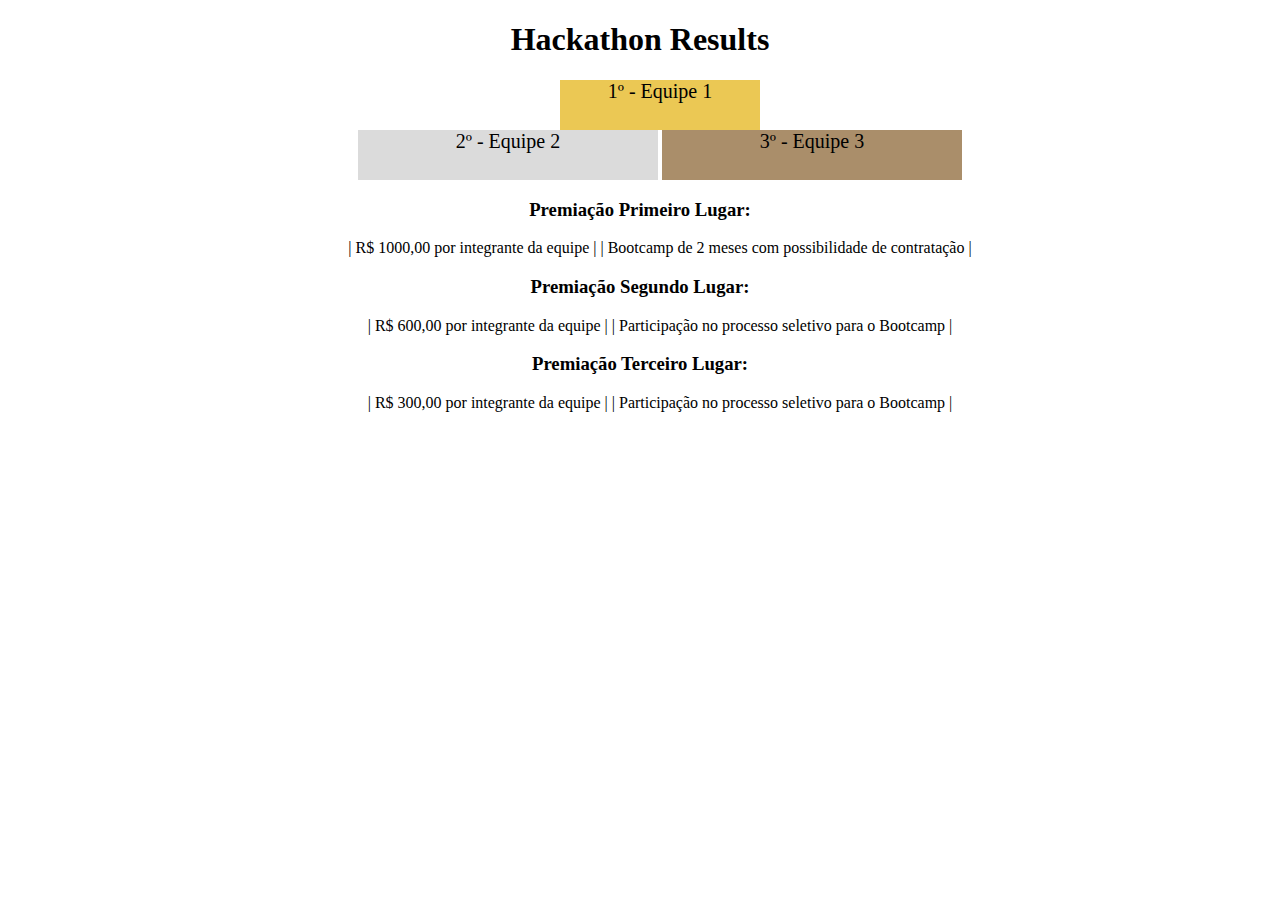
<file: bloco-3/dia 4.4/index.html>
<!DOCTYPE html>
<html lang="pt">
  <head>
    <meta charset="UTF-8">
    <meta name="viewport" content="width=device-width, initial-scale=1.0">
    <title>Ranking</title>
    <link rel="stylesheet" href="style.css">
  </head>
  <body>
    <header>
      <h1>Hackathon Results</h1>
    </header>
    <section>
      <ul>
        <li class="first">1º - Equipe 1</li>
        <li class="second">2º - Equipe 2</li>
        <li class="third">3º - Equipe 3</li>
      </ul>
    </section>
    <section>
      <h3>Premiação Primeiro Lugar:</h3>
     <div class="list-line"><ul>
        <li >| R$ 1000,00 por integrante da equipe |</li>
        <li >| Bootcamp de 2 meses com possibilidade de contratação |</li>
      </ul>
      <h3>Premiação Segundo Lugar:</h3>
      <ul   >
        <li >| R$ 600,00 por integrante da equipe |</li>
        <li  >| Participação no processo seletivo para o Bootcamp |</li>
      </ul>
      <h3>Premiação Terceiro Lugar:</h3>
      <ul >
        <li >| R$ 300,00 por integrante da equipe |</li>
        <li >| Participação no processo seletivo para o Bootcamp |</li>
      </ul></div>
    </section>
  </body>
</html>
</file>
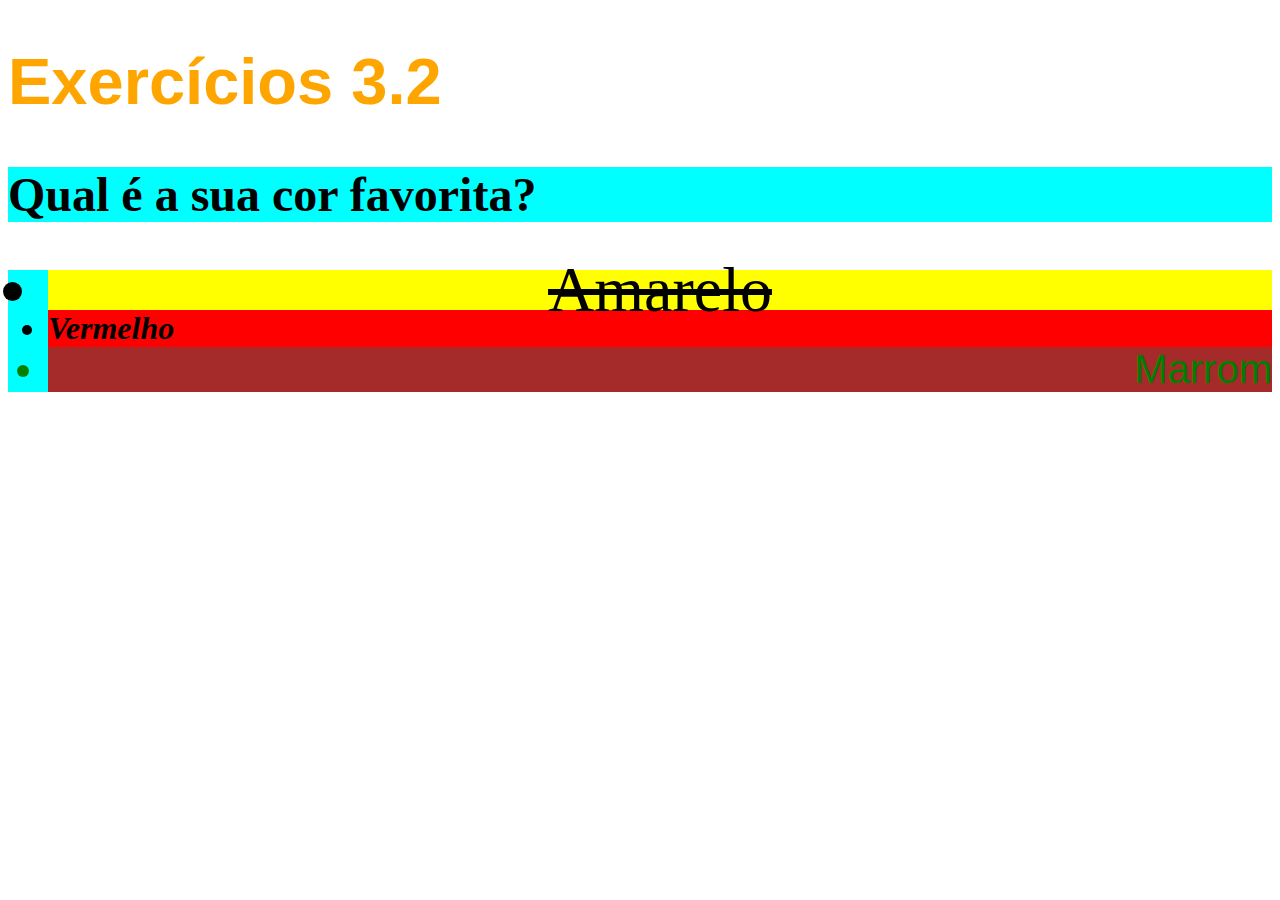
<file: bloco-3/dia-2/index.html>
<!DOCTYPE html>
<html lang="pt-br">
  <head>
    <meta charset="UTF-8">
    <title>HTML</title>
    <style>
         
        body{
            font-size: 16px;
        }

         h1{
             font-size: 65px;
             font-family: sans-serif;
             color: orange;

         }

         p{
            font-weight: 600;
            font-size: 3em;
         }
         
         .text{
             background-color: aqua;
         }

         #listYellow{ 
             background-color: yellow;
             line-height: 40px;
             text-decoration: line-through;
             text-align: center;
             font-size: 4em;
         }

         #listRed{
             background-color: red;
             font-weight: bold;
             font-style: italic;
             font-size: 2em;
         }

         #listBrown{
             background-color: brown;
             text-align: end;
             color: green;
             font-family: 'Franklin Gothic Medium', 'Arial Narrow', Arial, sans-serif;
             font-size: 40px;
         }
        
         
    </style>
 </head>
  <body>
    <h1>Exercícios 3.2</h1>
    <p class="text">Qual é a sua cor favorita?</p>
    <ul class="text">
      <li id="listYellow">Amarelo</li>
      <li id="listRed">Vermelho</li>
      <li id="listBrown">Marrom</li>
    </ul>

    <!-- Exercícios
 - Modifique o tamanho do h1 para 65 pixels
 - Modifique a cor do texto do h1 para laranja
 - Modifique a cor de fundo da lista não ordenada
 - Crie uma classe para modificar a cor de fundo da tag p e da ul ao mesmo tempo
    -->
  </body>
</html>
</file>
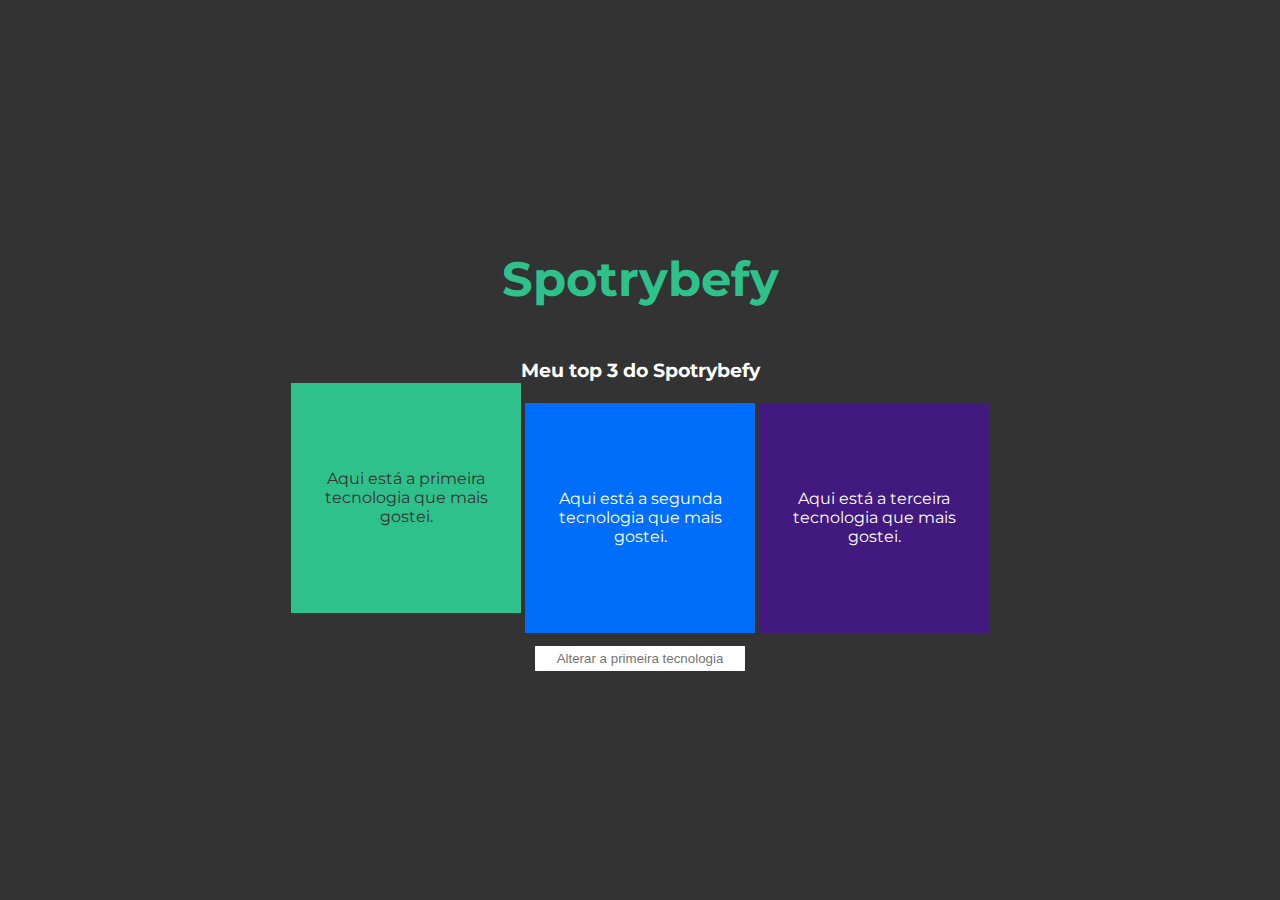
<file: bloco-5/dia-1/exercisios-dia-3/index.html>
<!DOCTYPE html>
<html lang="pt-br">
  <head>
  <meta charset="UTF-8">
  <title>addEventListener</title>
  <link rel="preconnect" href="https://fonts.gstatic.com">
  <link href="https://fonts.googleapis.com/css2?family=Montserrat:wght@400;900&display=swap" rel="stylesheet">
  <link rel="stylesheet" href="style.css">
  </head>
  <body>
    <h1>Spotrybefy</h1>
    <h3 id="mySpotrybefy">Meu top 3 do Spotrybefy</h3>
    <div class="container">
      <div class="tech" id="divUm">Aqui está a primeira tecnologia que mais gostei.</div>
      <div id="divDois">Aqui está a segunda tecnologia que mais gostei.</div>
      <div id="divTres">Aqui está a terceira tecnologia que mais gostei.</div>
    </div>
    <input type="text" id="input" placeholder="Alterar a primeira tecnologia">
    <script src="main.js"></script>
  </body>
</html>
</file>
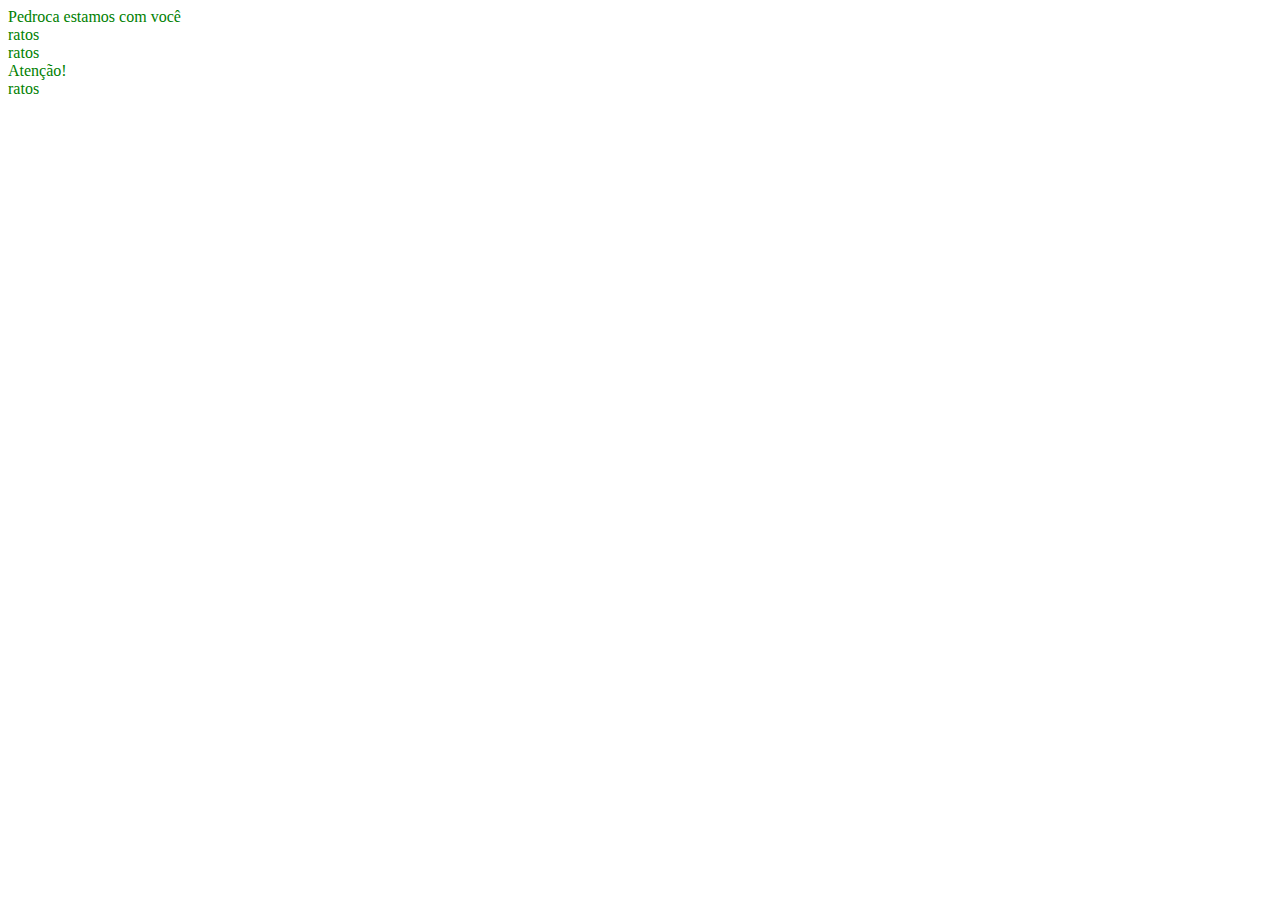
<file: bloco-5/dia-1/teste.html>
<!DOCTYPE html>
<html lang="en">
<head>
  <meta charset="UTF-8">
  <meta http-equiv="X-UA-Compatible" content="IE=edge">
  <meta name="viewport" content="width=device-width, initial-scale=1.0">
  <title>Document</title>
</head>
<body>
  <div id="paiDoPai">
    <div id="pai">
      <div id="primeiroFilho"></div>
      <div id="elementoOndeVoceEsta">
        <div id="primeiroFilhoDoFilho"></div>
        <div id="segundoEUltimoFilhoDoFilho"></div>
      </div>
      Atenção!
      <div id="terceiroFilho"></div>
      <div id="quartoEUltimoFilho"></div>
    </div>
  </div>
</body>
<footer><script src="script.js"></script></footer>
</html>
</file>
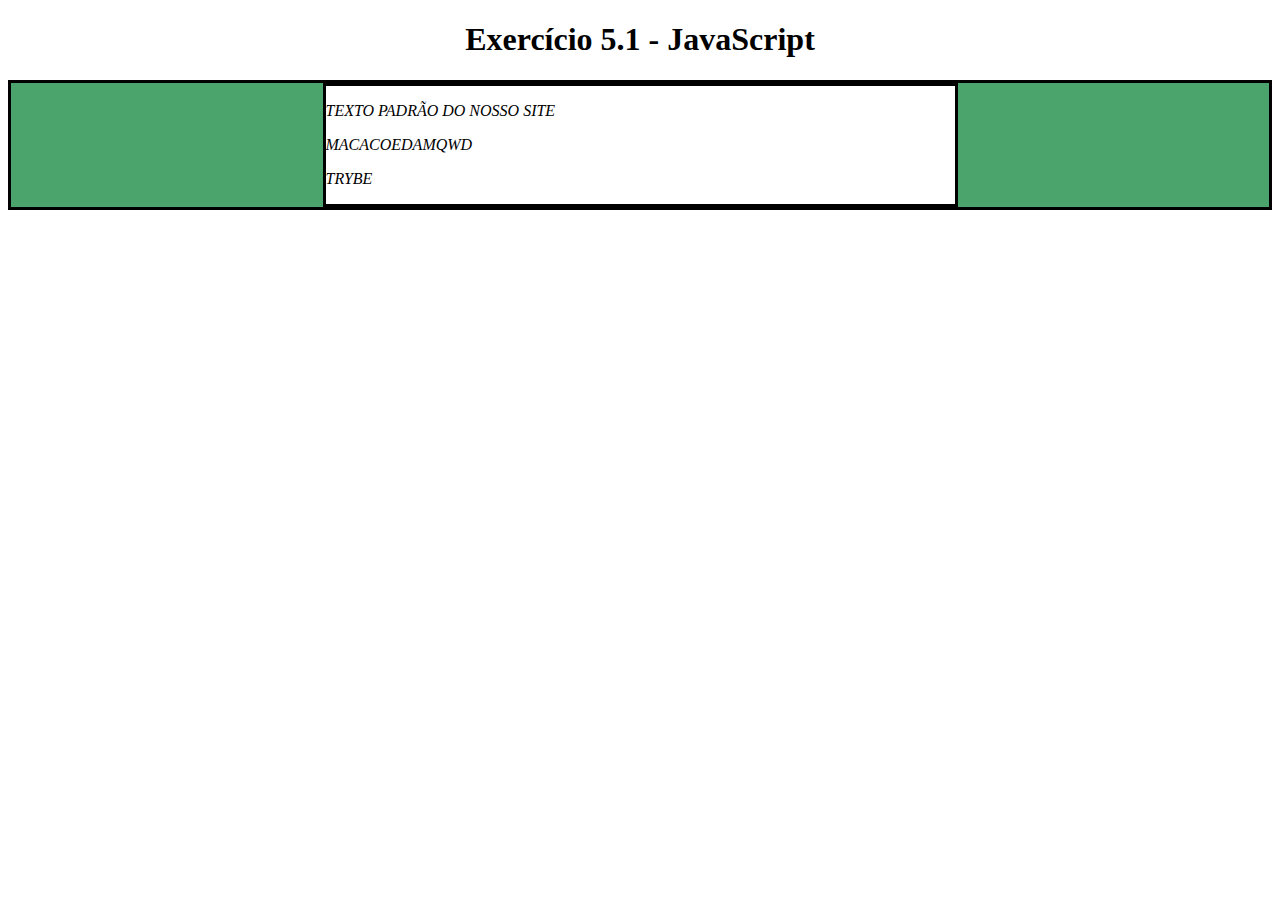
<file: bloco-5/dia-1/exercisios-dia-1/document.html>
<!DOCTYPE html>
<html>
  <head>
    <meta charset="UTF-8" />
    <meta name="viewport" content="width=device-width" />
    <title>Exercício 5.1</title>
    <link rel="stylesheet" href="style.css">
</head>
  <body>
    <h1 class="title">Exercício 5.1 - JavaEscripito </h1>
    <div class="main-content">
      <div class="center-content">
        <p>Texto padrão do nosso site</p>
        <p>-----</p>
        <p>Trybe</p>
      </div>
    </div>
    <script src="script.js"></script>
  </body>
</html>
</file>
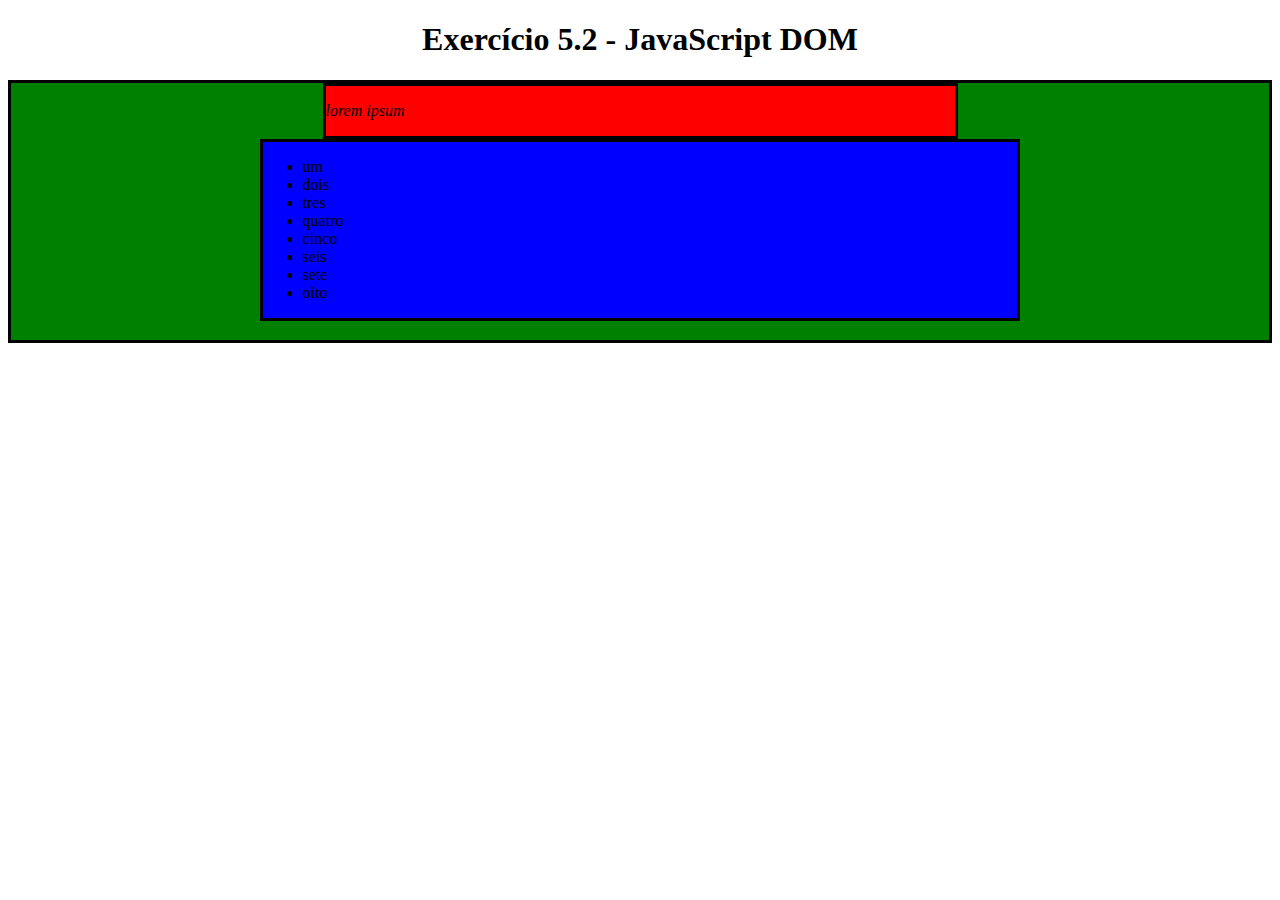
<file: bloco-5/dia-1/exercisios-dia-2/document.html>
<!DOCTYPE html>
<html>
  <head>
    <meta charset="UTF-8" />
    <meta name="viewport" content="width=device-width" />
    <title>Exercício 5.2</title>
    <style>
      div {
        border-color: black;
        border-style: solid;
      }

      .title {
        text-align: center;
      }

      .main-content {
        background-color: yellow;
      }

      .main-content .center-content {
        background-color: red;
        width: 50%;
        margin-left: auto;
        margin-right: auto;
      }

      .main-content .center-content p {
        font-style: italic;
      }

      .main-content .left-content {
        background-color: green;
        width: 60%;
        margin-left: 0;
        margin-right: auto;
      }

      .main-content .left-content .small-image {
        display: block;
        margin-left: auto;
        margin-right: auto;
        border-radius: 100%;
      }

      .main-content .right-content {
        background-color: blue;
        width: 60%;
        margin-left: auto;
        margin-right: 0;
      }

      .main-content .description {
        text-align: center;
      }
    </style>
  </head>
  <body>
    <script>
      let title = document.createElement("h1");
      title.innerHTML = "Exercício 5.2 - JavaScript DOM";
      title.className = "title";
      document.body.appendChild(title);

      let divMain = document.createElement("div");
      divMain.className = "main-content";
      document.body.appendChild(divMain);

      let divCenter = document.createElement("div");
      divCenter.className = "center-content";
      divMain.appendChild(divCenter);

      let paragraph = document.createElement("p");
      paragraph.innerHTML = "lorem ipsum";
      divCenter.appendChild(paragraph);

      let divLeft = document.createElement("div");
      divLeft.className = "left-content";
      divMain.appendChild(divLeft);

      let divRight = document.createElement("div");
      divRight.className = "right-content";
      divMain.appendChild(divRight);

      let picture = document.createElement("img");
      picture.src = "https://picsum.photos/200";
      picture.className = "small-image";
      divLeft.appendChild(picture);

      let list = document.createElement("ul");
      divRight.appendChild(list);

      let listNames = [
        "um",
        "dois",
        "tres",
        "quatro",
        "cinco",
        "seis",
        "sete",
        "oito",
        "nove",
        "dez",
      ];
      for (key of listNames) {
        let listItem = document.createElement("li");
        listItem.innerHTML = key;
        list.appendChild(listItem);
      }

      for (let index = 0; index < 3; index += 1) {
        let header3 = document.createElement("h3");
        header3.className = "description";
        divMain.appendChild(header3);
      }

      let remove = divMain.removeChild(divLeft);

      let removeR = (divRight.style.marginRight = "auto");

      let removfeC = (divCenter.parentNode.style.backgroundColor = "green");

      list.lastChild.remove();
      list.lastChild.remove();
    </script>
  </body>
</html>
</file>
<file: bloco-3/dia 4.4/style.css>
h1 , h3 {
        text-align: center;
      }

      ul{
          text-align: center;
      }

      .first {
        background-color: rgb(235, 200, 84);
        font-size: 20px;
        height: 50px;
        text-align: center;
        width: 200px;
        display: block;
        margin-left: auto;
        margin-right: auto;
          }

      .second {
        background-color: rgb(219, 219, 219);
        font-size: 20px;
        height: 50px;
        text-align: center;
        width: 300px;
        display: inline-block;
      }

      .third {
        background-color: rgb(170, 142, 106);
        font-size: 20px;
        height: 50px;
        text-align: center;
        width: 300px;
        display: inline-block;
      }

      .list-line li{
          display: inline;
          text-align: center;
      }
</file>
<file: bloco-5/dia-1/exercisios-dia-3/style.css>
body {
    align-items: center;
    background-color: #333;
    color: white;
    display: flex;
    flex-flow: column wrap;
    font-family: Montserrat, sans-serif;
    height: 100vh;
    justify-content: center;
    margin: 0;
    padding: 0;
    width: 100vw;
  }
  
  .container {
    display: flex;
    flex-flow: row wrap;
  }
  
  .container div {
    align-items: center;
    display: flex;
    flex-flow: column wrap;
    height: 200px;
    justify-content: center;
    margin: 2px;
    padding: 15px;
    text-align: center;
    transition: all 0.25s ease;
    width: 200px;
  }
  
  h1 {
    font-size: 48px;
    color: #2fc18c;
  }
  
  .container div:nth-of-type(1) {
    background-color: #2fc18c;
    color: #333;
  }
  
  .container div:nth-of-type(2) {
    background-color: #006dfb;
  }
  
  .container div:nth-of-type(3) {
    background-color: #41197f;
  }
  
  input {
    border: 1px solid #333;
    margin: 10px 0;
    padding: 5px;
    text-align: center;
    width: 200px;
  }
  
  input:hover {
    border: 1px solid #2fc18c;
  }
  
  input:focus {
    border: 1px solid #006dfb;
    outline: 2px solid #006dfb;
  }
  
  .tech {
    transform: translateY(-20px);
  }
</file>
<file: bloco-5/dia-1/exercisios-dia-1/style.css>
div {
  border-color: black;
  border-style: solid;
}
.title {
  text-align: center;
}

.main-content {
  background-color: yellow;
}

.main-content .center-content {
  background-color: red;
  width: 50%;
  margin: 0 auto;
}

.main-content .center-content p {
  font-style: italic;
}
</file>
